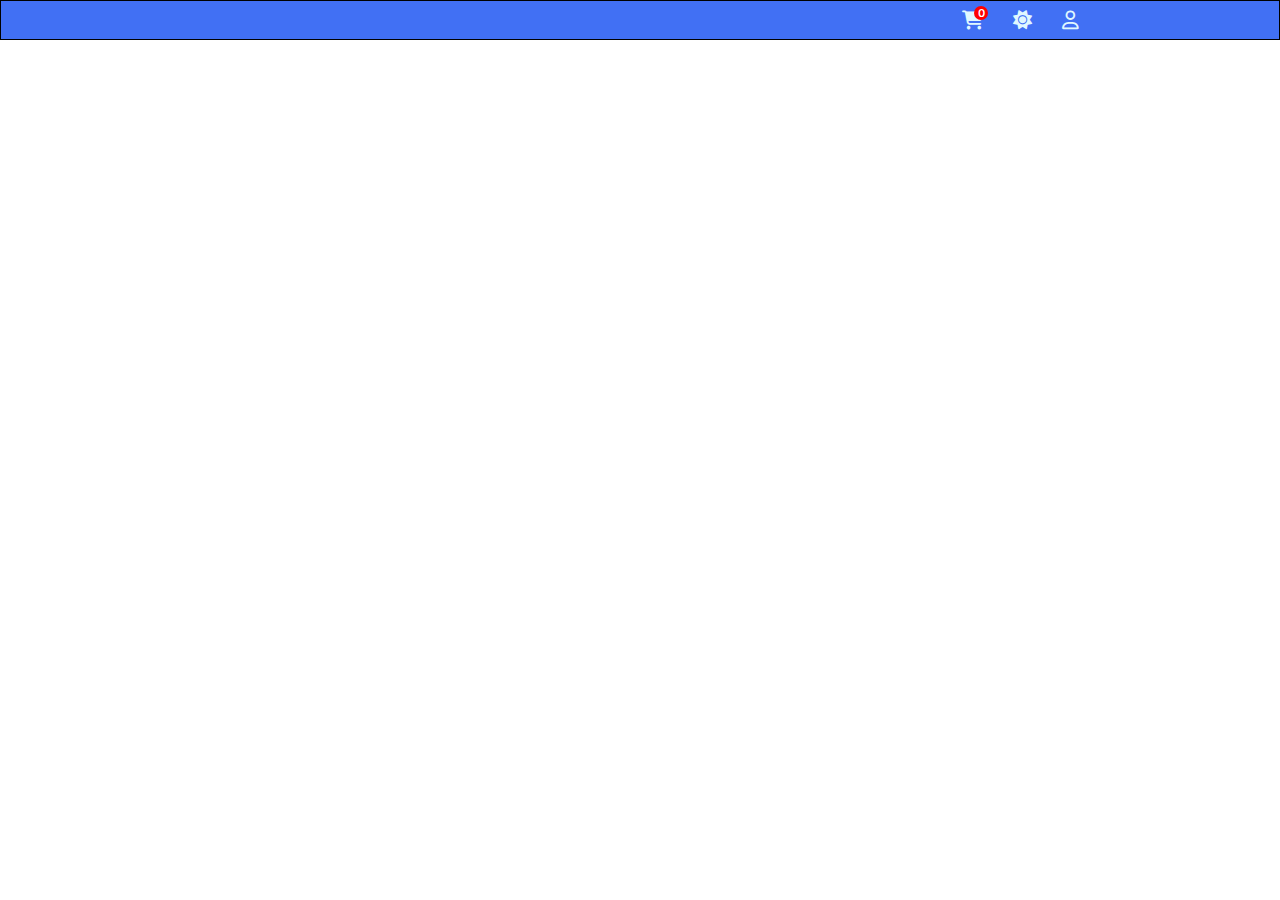
<file: navbar/index.html>
<!DOCTYPE html>
<html lang="en">

<head>
    <meta charset="UTF-8">
    <meta name="viewport" content="width=device-width, initial-scale=1.0">

    <link rel="stylesheet" href="https://cdnjs.cloudflare.com/ajax/libs/font-awesome/6.7.2/css/all.min.css"
        integrity="sha512-Evv84Mr4kqVGRNSgIGL/F/aIDqQb7xQ2vcrdIwxfjThSH8CSR7PBEakCr51Ck+w+/U6swU2Im1vVX0SVk9ABhg=="
        crossorigin="anonymous" referrerpolicy="no-referrer" />

    <link rel="stylesheet" href="./style/main/main.css">
    <link rel="stylesheet" href="./style/navbar/navbar.css">
    <title>E-commerce</title>
</head>

<body>
    <nav>
        <div id="tabs">
            <div class="tab"></div>
            <div class="tab"></div>
            <div class="tab"></div>
            <div class="tab"></div>
        </div>
        <div id="others">
            <div id="light_or_dark">
                <i class="fa-solid fa-cart-shopping"></i>
                <div id="quantity">0</div>
            </div>
            <i class="fa-solid fa-sun"></i>
            <i class="fa-regular fa-user"></i>
            <i class="fa-solid fa-bars" style="display: none;"></i>
        </div>
    </nav>
    <div class="card">

    </div>
    <script src="./main.js"></script>
</body>

</html>
</file>
<file: navbar/style/main/main.css>
@charset "UTF-8";
@import url("https://fonts.googleapis.com/css2?family=Inter:ital,opsz,wght@0,14..32,100..900;1,14..32,100..900&display=swap");
/*
! RENGLER
?  --- #01081B - qara
?  --- #F1F6FD - ağ
?  --- #4170F4 - göy1
?  --- #486AF7 - göy2 (nisbətən açıq)
*/
* {
  padding: 0;
  margin: 0;
  font-size: 14px;
  box-sizing: border-box;
  list-style-type: none;
  font-family: "Inter", serif;
}

button {
  display: flex;
  align-items: center;
  justify-content: center;
  border: none;
  outline: none;
  font-size: 13px;
  background-color: transparent;
}

input[type=text] {
  padding-left: 5px;
  border: none;
  outline: none;
  background-color: transparent;
  font-size: 13px;
}

body {
  margin: 0 auto;
  width: 100%;
  max-width: 1536px;
  display: flex;
  flex-direction: column;
  align-items: center;
  gap: 10px;
}/*# sourceMappingURL=main.css.map */
</file>
<file: navbar/style/navbar/navbar.css>
nav {
  width: 100%;
  height: 40px;
  display: flex;
  align-items: center;
  justify-content: space-between;
  padding: 0 200px;
  background-color: #4170F4;
  color: #E0F8FF;
  border: solid 1px black;
}
nav #tabs {
  display: flex;
  align-items: center;
  gap: 30px;
}
nav #tabs .tab {
  font-size: 14px;
  position: relative;
  cursor: pointer;
}
nav #tabs .tab::before {
  content: "";
  width: 0%;
  height: 2px;
  position: absolute;
  bottom: -2px;
  left: 50%;
  background-color: #F1F6FD;
  transition: 0.3s;
}
nav #tabs .tab:hover::before {
  width: 100%;
  left: 0%;
}
nav #others {
  display: flex;
  align-items: center;
  gap: 30px;
}
nav #others i {
  font-size: 19px;
  cursor: pointer;
}
nav #others #light_or_dark {
  position: relative;
}
nav #others #quantity {
  display: flex;
  align-items: center;
  justify-content: center;
  font-size: 11px;
  font-weight: 600;
  color: white;
  width: 14px;
  height: 14px;
  border-radius: 50%;
  background-color: red;
  position: absolute;
  top: -5px;
  right: -5px;
}/*# sourceMappingURL=navbar.css.map */
</file>
